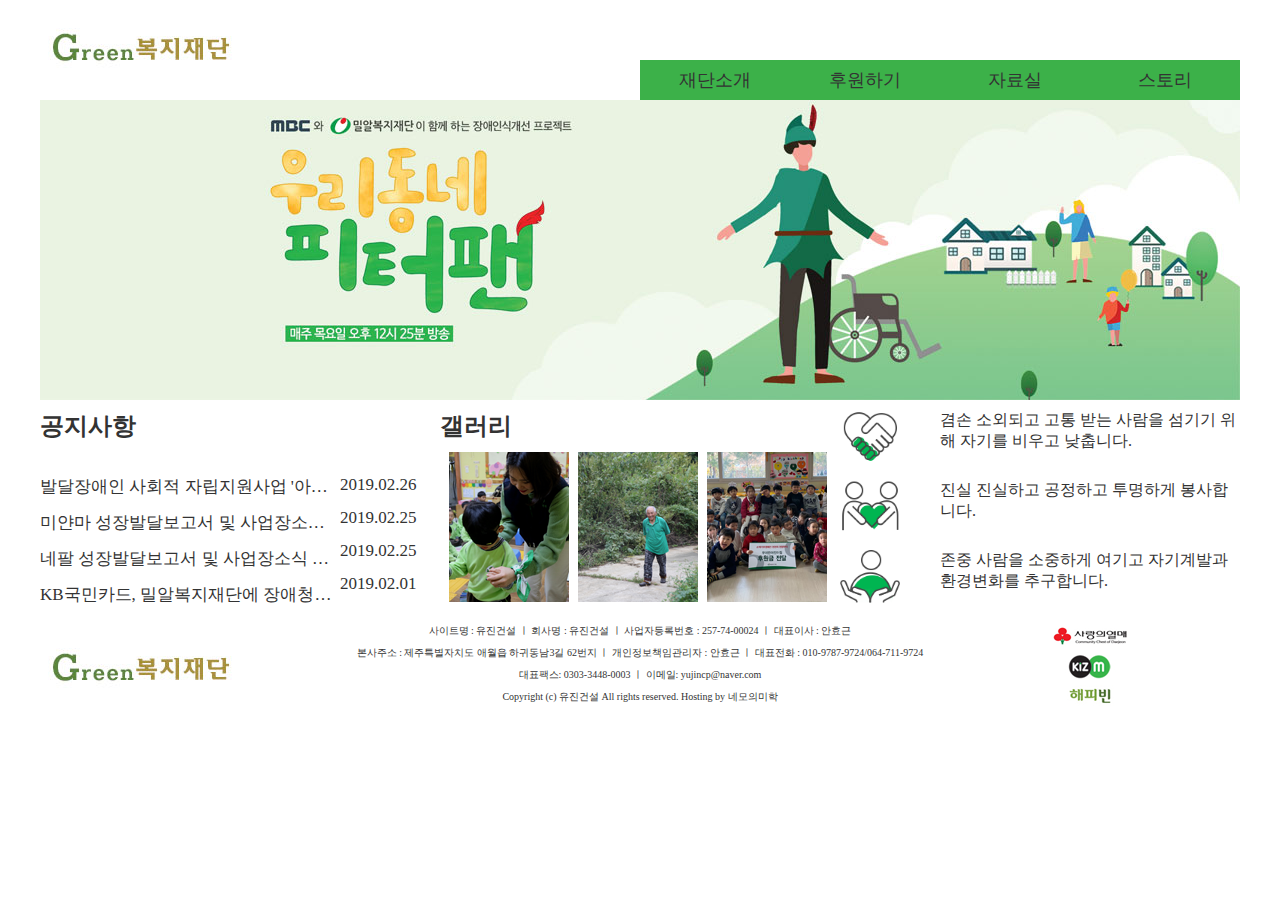
<file: 웹디자인기능사실기2/index.html>
<!DOCTYPE html>
<html lang="ko">
<head>
    <meta charset="UTF-8">
    <title>Green복지재단</title>
    <link rel="stylesheet" href="css/style.css">
</head>
<body>
    <div id="wrap">
        <div id="top_section">
            <div id="logo">
                <img src="images/logo.jpg" alt="로고">
            </div>
            <div id="nav">
                <ul>
                    <li><a href="#">재단소개</a>
                        <ul>
                            <li><a href="#">설립취지</a></li>
                            <li><a href="#">연혁</a></li>
                            <li><a href="#">찾아오시는길</a></li>
                        </ul>
                    </li>
                    <li><a href="#">후원하기</a>
                        <ul>
                            <li><a href="#">국내후원</a></li>
                            <li><a href="#">국외후원</a></li>
                            <li><a href="#">맞춤후원</a></li>
                        </ul>
                    </li>
                    <li><a href="#">자료실</a>
                        <ul>
                            <li><a href="#">서식자료실</a></li>
                            <li><a href="#">사진자료실</a></li>
                            <li><a href="#">후원양식</a></li>
                        </ul>
                    </li>
                    <li><a href="#">스토리</a>
                        <ul>
                            <li><a href="#">웹진</a></li>
                            <li><a href="#">보고서</a></li>
                            <li><a href="#">나의후원</a></li>
                        </ul>
                    </li>
                </ul>
            </div>
            <div id="nav_bg"></div>
        </div>
        <div id="bx_slider">
            <div id="slider">
                <img src="images/slide1.jpg" alt="이미지1">
                <img src="images/slide2.jpg" alt="이미지2">
                <img src="images/slide3.jpg" alt="이미지3">
            </div>
        </div>
        <div id="popup">
        <h2>타이틀</h2>
        <p>
            Lorem ipsum dolor sit amet, consectetur adipisicing elit. Natus ab temporibus dicta velit libero eveniet exercitationem culpa voluptate, vel facere architecto. Sed ducimus voluptas dicta earum sint non ab vel!
            Lorem ipsum dolor sit amet, consectetur adipisicing elit. Natus ab temporibus dicta velit libero eveniet exercitationem culpa voluptate, vel facere architecto. Sed ducimus voluptas dicta earum sint non ab vel!
            Lorem ipsum dolor sit amet, consectetur adipisicing elit. Natus ab temporibus dicta velit libero eveniet exercitationem culpa voluptate, vel facere architecto. Sed ducimus voluptas dicta earum sint non ab vel!
        </p>
        
        <button type="button" id="close">X 닫기</button>
    </div>
        <div id="contents">
            <div id="L_contents">
                <div id="notice">
                   <h2>공지사항</h2>
                    <ul id="first">
                        <li id="click_pop"><a href="#">발달장애인 사회적 자립지원사업 '아트블룸(Artbloom)'</a></li>
                        <li><a href="#">미얀마 성장발달보고서 및 사업장소식 발송 안내</a></li>
                        <li><a href="#">네팔 성장발달보고서 및 사업장소식 발송 안내</a></li>
                        <li><a href="#">KB국민카드, 밀알복지재단에 장애청소년 후원금 1억 5천만원으로</a></li>
                    </ul>
                    <ul id="second">
                        <li>2019.02.26</li>
                        <li>2019.02.25</li>
                        <li>2019.02.25</li>
                        <li>2019.02.01</li>
                    </ul>
                </div>
            </div>
            <div id="C_contents">
                <h2>갤러리</h2>
                <div id="imgs">
                   <a href="#"><img src="images/g_1.png" alt="갤러리1"></a>
                   <a href="#"><img src="images/g_2.png" alt="갤러리2"></a>
                   <a href="#"><img src="images/g_3.png" alt="갤러리3"></a>
                    
                </div>
            </div>
            <div id="R_contents">
                <ul>
                    <li><img src="images/r_1.png" alt="이미지1"></li>
                    <li>겸손 소외되고 고통 받는 사람을 섬기기 위해 자기를 비우고 낮춥니다.</li>
                </ul>
                <ul>
                    <li><img src="images/r_2.png" alt="이미지2"></li>
                    <li>진실 진실하고 공정하고 투명하게 봉사합니다.</li>
                </ul>
                <ul>
                    <li><img src="images/r_3.png" alt="이미지3"></li>
                    <li>존중 사람을 소중하게 여기고 자기계발과 환경변화를 추구합니다.</li>
                </ul>
            </div>
        </div>
        <div id="footer">
            <div id="b_logo"><img src="images/logo.jpg" alt="로고"></div>
            <div id="copy">
                <p>사이트명 : 유진건설 ㅣ 회사명 : 유진건설 ㅣ 사업자등록번호 : 257-74-00024 ㅣ 대표이사 : 안효근<br>
 본사주소 : 제주특별자치도 애월읍 하귀동남3길 62번지 ㅣ 개인정보책임관리자 : 안효근 ㅣ 대표전화 : 010-9787-9724/064-711-9724<br>
대표팩스: 0303-3448-0003 ㅣ 이메일: yujincp@naver.com<br>
 Copyright (c) 유진건설 All rights reserved. Hosting by 네모의미학</p>
            </div>
            <div id="f_site">
                <a href="#"><img src="images/f_site1.png" alt="사이트1"></a>
                <a href="#"><img src="images/f_site2.png" alt="사이트2"></a>
                <a href="#"><img src="images/f_site3.png" alt="사이트3"></a>
            </div>
        </div>
    </div>
    
    
    
    
    
    
    
    
    
    
    
    
    
    
    
    
    
    
    
    
    
    
    
    <script src="library/jquery-3.4.1.min.js.js"></script>
    <script src="script/script.js"></script>
</body>
</html>
</file>
<file: 웹디자인기능사실기2/css/style.css>
*{
    margin: 0;
    padding: 0;
    box-sizing: border-box;
    color: #333;
}

#wrap{
    position: relative;
    background-color: #fff;
}

/*************** 내비게이션 ****************/

#top_section{
    margin: 0 auto; 
    position: relative;
    width: 1200px;
    height: 100px;
}
#top_section>#logo{
    line-height: 125px;
}
#nav{
    z-index: 3;
    position: absolute;
    right: 0;
    top: 60px;
}

#nav>ul>li a{
    text-decoration: none;
}

#nav>ul{
    z-index: 4;
}

#nav>ul>li>a{
    width: 150px;
    height: 40px;
    display: block;
}

#nav>ul>li{
    background-color: #3cb149;
    float: left;
    width: 150px;
    height: 40px;
    line-height: 40px;
    text-align: center;
    font-size: 18px;
    list-style: none;
}

#nav_bg{
    top: 100px;
    position: absolute;
    z-index: 2;
    width: 1200px;
    height: 180px;
    background-color: #3cb149;
    display: none;
}

#nav>ul>li>a{
    display: block;
    text-decoration: none;
}

#nav>ul>li>a{
    border-right: none;
}

#nav>ul>li>ul{
    display: none;
}

#nav>ul>li>ul>li{
    list-style: none;
    padding-top: 10px;
    padding-bottom: 10px;
}

#nav>ul>li:hover{
    background-color: #1d8844;
}

#nav>ul>li>ul>li:hover{
    background-color: #1d8844;
}
/*************** 슬라이더  *************/
#bx_slider{
    margin: 0 auto; 
    position: relative;
    width: 1200px;
    height: 300px;
}

#slider{
    position: absolute;
    width: 1200px;
    height: 300px;
    overflow: hidden;
}
#slider img{
    position: absolute;
}
#slider img:not(:first-child){
    margin-left: 1200px;
}


/*****************  공지사항 **********************/

#contents{
    margin: 0 auto; 
    padding-top: 10px;
    position: relative;
    width: 1200px;
    height: 200px;
}

#contents div{
    float: left;
}

/*  공지사항 좌측 */

#contents>#L_contents{
    position: relative;
    width: 400px;
    height: 200px;
}

#L_contents>#notice{
    position: relative;
    width: 400px;
    height: 200px;
}

#L_contents>#notice>ul{
    padding-top: 20px;
}

#L_contents>#notice>ul#first{
    width: 300px;
    height: 150px;
    float: left;
}

#L_contents>#notice>ul>li{
    padding-top: 13px;
    width: 300px;
    list-style: none;
    text-overflow: ellipsis;
    overflow: hidden;
    white-space: nowrap;
    font-size: 17px;
}

#L_contents>#notice>ul>li>a{
    text-decoration: none;
/*    color: #000;*/
}
#L_contents>#notice>ul#second{
    width: 100px;
    height: 150px;
    float: right;
}

/* 팝업 부분 */

#popup{
    z-index: 99;
    background-color: #fff;
    position: absolute;
    left: 40%;
    top: 25%;
    width: 400px;
    height: 400px;
    border: 1px solid #000;
    display: none;
}
#popup h2{
    width: 395px;
    padding: 5px;
    border-bottom: 1px solid #000;
}
#popup p{
    text-align: center;
    padding-top: 30px;
}
button#close{
    right: 5px;
    bottom: 5px;
    position: absolute;
    cursor: pointer;
    border: 1px solid #000;
/*    background-color: rgba(0,0,0,0.3);*/
    width: 60px;
    height: 30px;
    text-align: center;
    line-height: 30px;
    font-weight: bold;
}

/*  공지사항 중간 */
#C_contents{
    position: relative;
    width: 400px;
    height: 200px;
/*    border: 1px solid #000;*/
}
#C_contents>#imgs{
    padding-top: 10px;
    margin: 0 auto;
}
#C_contents>#imgs>a>img{
    float: left;
    padding-left: 9px;
}

/*  공지사항 우측 */

#R_contents{
    position: relative;
    width: 400px;
    height: 200px;
}

#R_contents>ul{
    width: 400px;
    height: 70px;
    position: relative;
}
#R_contents>ul>li img{
    width: 60%;
}
#R_contents>ul>li{
    list-style: none;
    float: left;
}
#R_contents>ul>li:first-child{
    width: 100px;
}
#R_contents>ul>li:last-child{
    width: 300px;
}


/*************** 푸터부분 ***************/

#footer{
    position: relative;
    margin: 0 auto;
    margin-top: 20px;
    width: 1200px;
    height: 100px;
/*    border: 1px solid #000;*/
}

#footer div{
    float: left;
}

#footer>#b_logo{
    position: relative;
    width: 300px;
    height: 100px;
    line-height: 125px;
}

#footer>#copy{
    position: relative;
    width: 600px;
    height: 100px;
    text-align: center;
    font-size: 10px;
}
#footer>#copy>p{
    line-height: 22px;
}
#footer>#f_site{
    position: relative;
    width: 300px;
    height: 100px;
}

#footer>#f_site>a{
    text-align: center;
    display: block;
    width: 300px;
    height: 30px;
}
</file>
